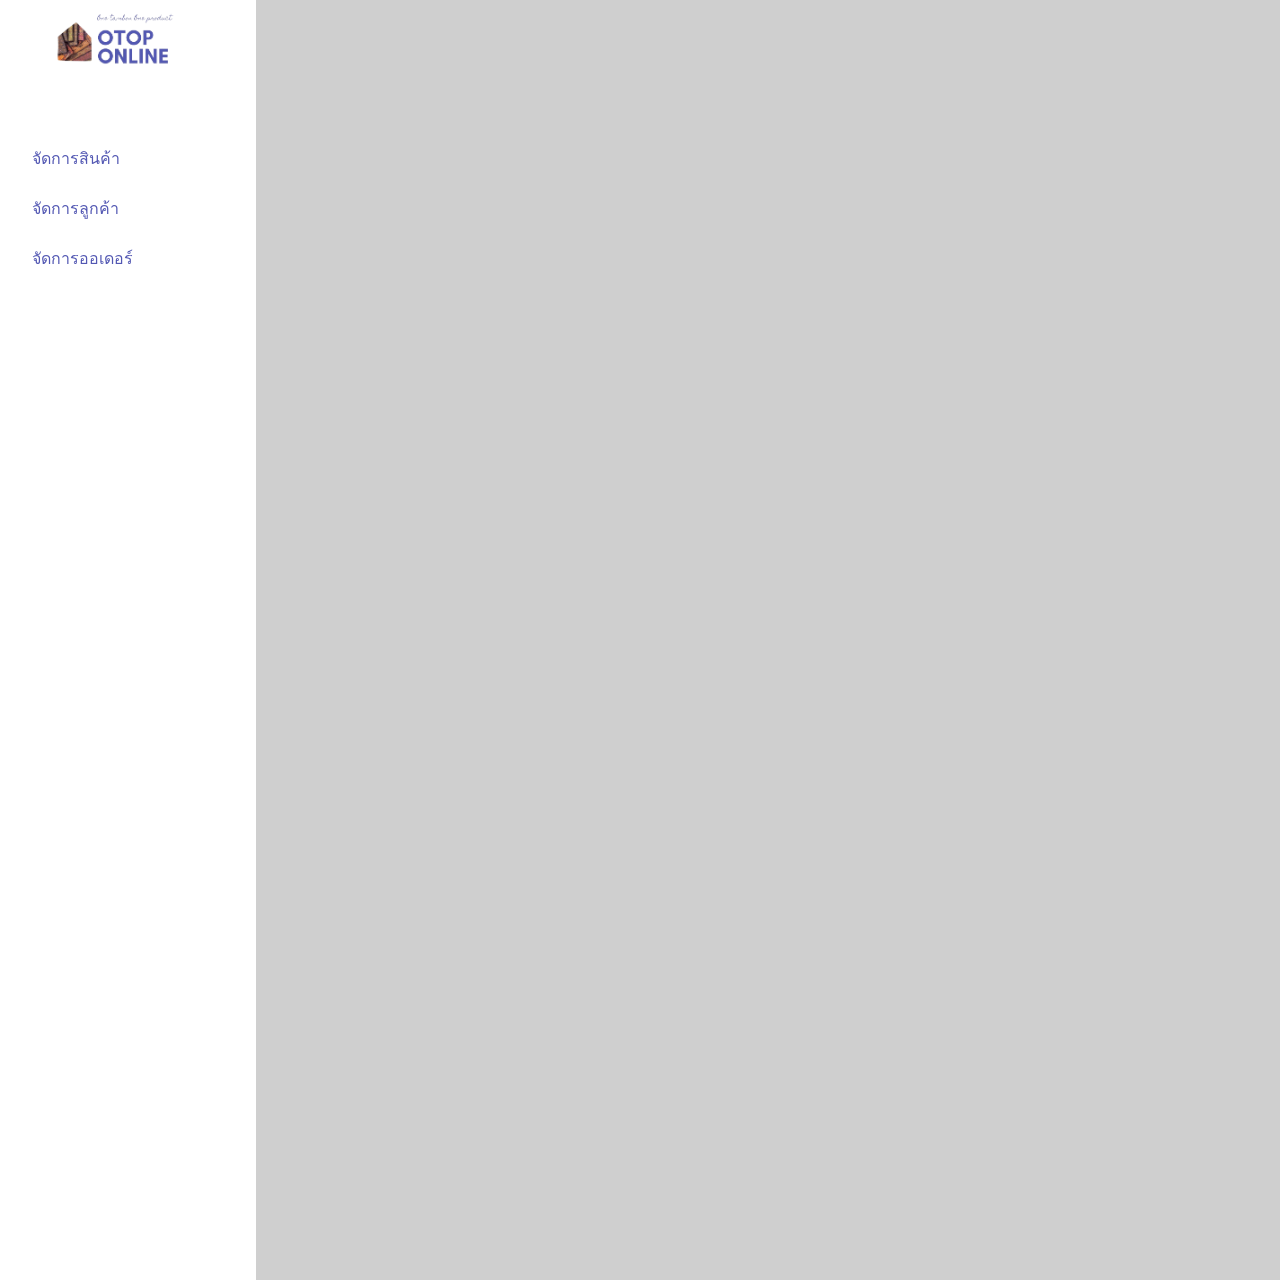
<file: admin/index.html>
<!DOCTYPE html>
<html lang="en">
<head>
    <meta charset="UTF-8">
    <meta name="viewport" content="width=device-width, initial-scale=1.0">
    <title>Document</title>
</head>
<style>
    body{
        margin: 0 auto;
        background-color: rgb(207, 207, 207);
    }
    .container{
        display: flex;
        width: 100%; /* ความกว้างเท่ากับ viewport width */
        height: 100vw;
        overflow-x: auto; /* เพิ่มการเลื่อนแนวนอน */
    }
    .navbar{
        width: 20%;
        height: 100%;
        margin-right: 1rem;
        /*padding: 1rem;*/
        background-color:white;
    }
    .navbar_logo{
        display: flex;
        justify-content: center; /* จัดภาพอยู่ตรงกลางแนวนอน */
        align-items: center; /* จัดภาพอยู่ตรงกลางแนวตั้ง */
    }
    .navbar_logo img{
        width: 150px;
        height: auto;
    }
    .navbar_option{
        margin-top: 50px;
    }
    .navbar_option_box {
        margin-bottom: 2px;
        display: flex;
        /*justify-content: center; /* จัดเรียงลิงก์ตรงกลางแนวนอน */
        align-items: center; /* จัดเรียงลิงก์ตรงกลางแนวตั้ง */
        width: 100%;
        height: 3rem;
    }
    
    .navbar_option_box a {
        padding: 1rem 1rem 1rem 2rem;
        text-decoration: none; /* ลบเส้นใต้ของลิงก์ */
        /*font-weight: bold; /* ทำให้ข้อความลิงก์เป็นตัวหนา */
        color: #5358B3; /* เปลี่ยนสีข้อความลิงก์เป็นสีดำ */
    }
    .navbar_option_box:hover {
        background-color: #5358B3; /* เปลี่ยนสีพื้นหลังเมื่อชี้ลิงก์ */
        border-radius: 10px;
    }
    .navbar_option_box:hover a {
        color: aliceblue; /* เปลี่ยนสีข้อความเมื่อชี้ลิงก์ */
    }
    .body_container{
        margin: 0.5rem;
    }

    
</style>
<body>
    <div class="container">
        <div class="navbar">
            <a class="navbar_logo">
                <img src="img/logo.png">
            </a>
            <div class="navbar_option">
                <div class="navbar_option_box">
                    <a  href="manage_product.php">จัดการสินค้า</a><br>
                </div>
                <div class="navbar_option_box">
                    <a  href="manage_customer.php">จัดการลูกค้า</a><br>
                </div>
                <div class="navbar_option_box">
                    <a  href="manage_order.php">จัดการออเดอร์</a><br>
                </div>
            </div>
            
        </div>
        <div class="body_container">

        </div>
    </div>
</body>
</html>
</file>
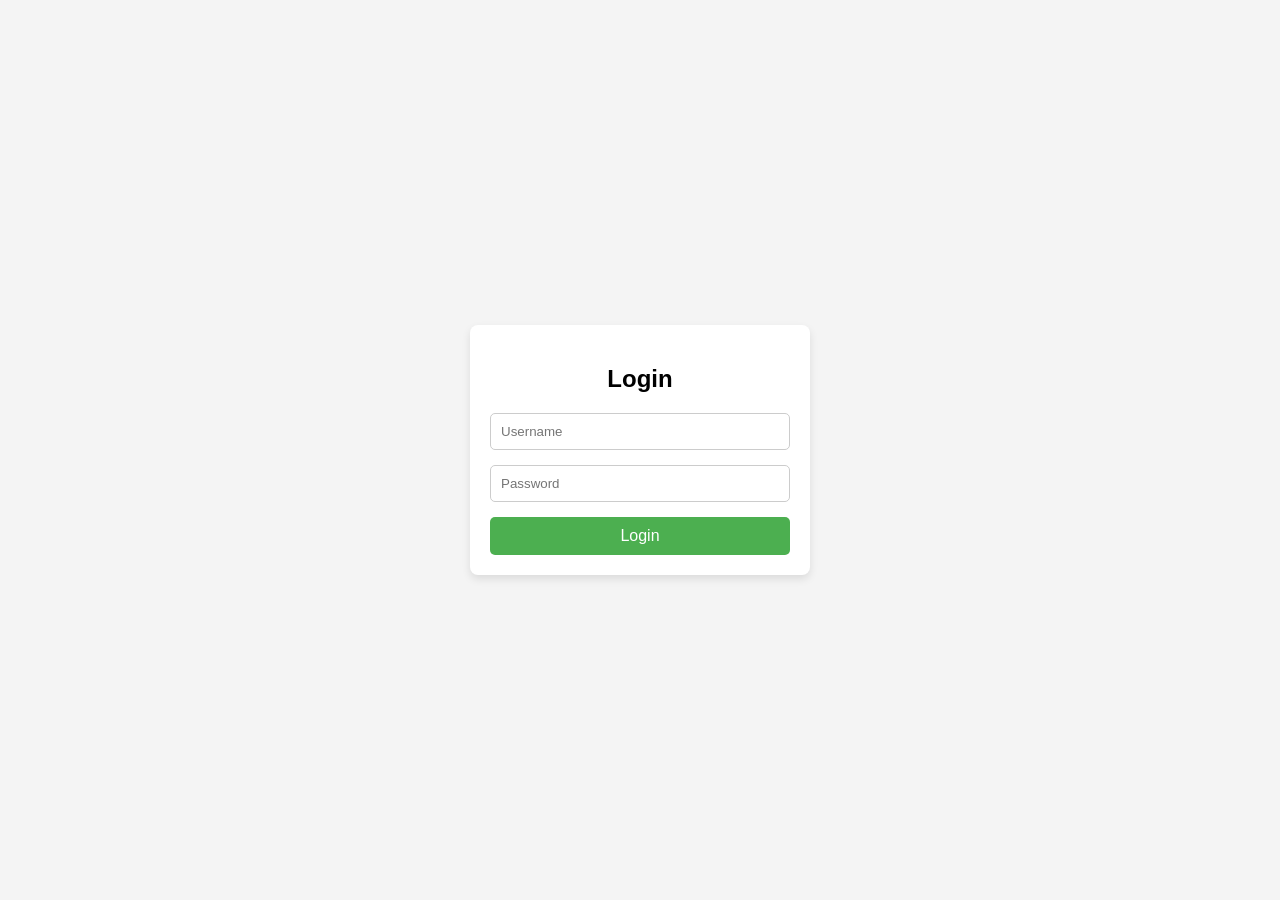
<file: admin/login.html>
<!DOCTYPE html>
<html lang="en">
<head>
<meta charset="UTF-8">
<meta name="viewport" content="width=device-width, initial-scale=1.0">
<title>Login</title>
<style>
    body {
        font-family: Arial, sans-serif;
        background-color: #f4f4f4;
        margin: 0;
        padding: 0;
        display: flex;
        justify-content: center;
        align-items: center;
        height: 100vh;
    }
    .login-container {
        background-color: #fff;
        border-radius: 8px;
        box-shadow: 0 4px 8px rgba(0, 0, 0, 0.1);
        padding: 20px;
        width: 300px;
    }
    h2 {
        text-align: center;
        margin-bottom: 20px;
    }
    input[type="text"],
    input[type="password"] {
        width: 100%;
        padding: 10px;
        margin-bottom: 15px;
        border: 1px solid #ccc;
        border-radius: 5px;
        box-sizing: border-box;
    }
    input[type="submit"] {
        width: 100%;
        background-color: #4caf50;
        color: white;
        padding: 10px;
        border: none;
        border-radius: 5px;
        cursor: pointer;
        font-size: 16px;
    }
    input[type="submit"]:hover {
        background-color: #45a049;
    }
</style>
</head>
<body>
<div class="login-container">
    <h2>Login</h2>
    <form id="login-form" action="checkUserName.php" method="post">
        <input type="text" id="userName" name="userName" placeholder="Username" required>
        <input type="password" id="password" name="password" placeholder="Password" required>
        <input type="submit" value="Login">
    </form>
</div>

</body>
</html>
</file>
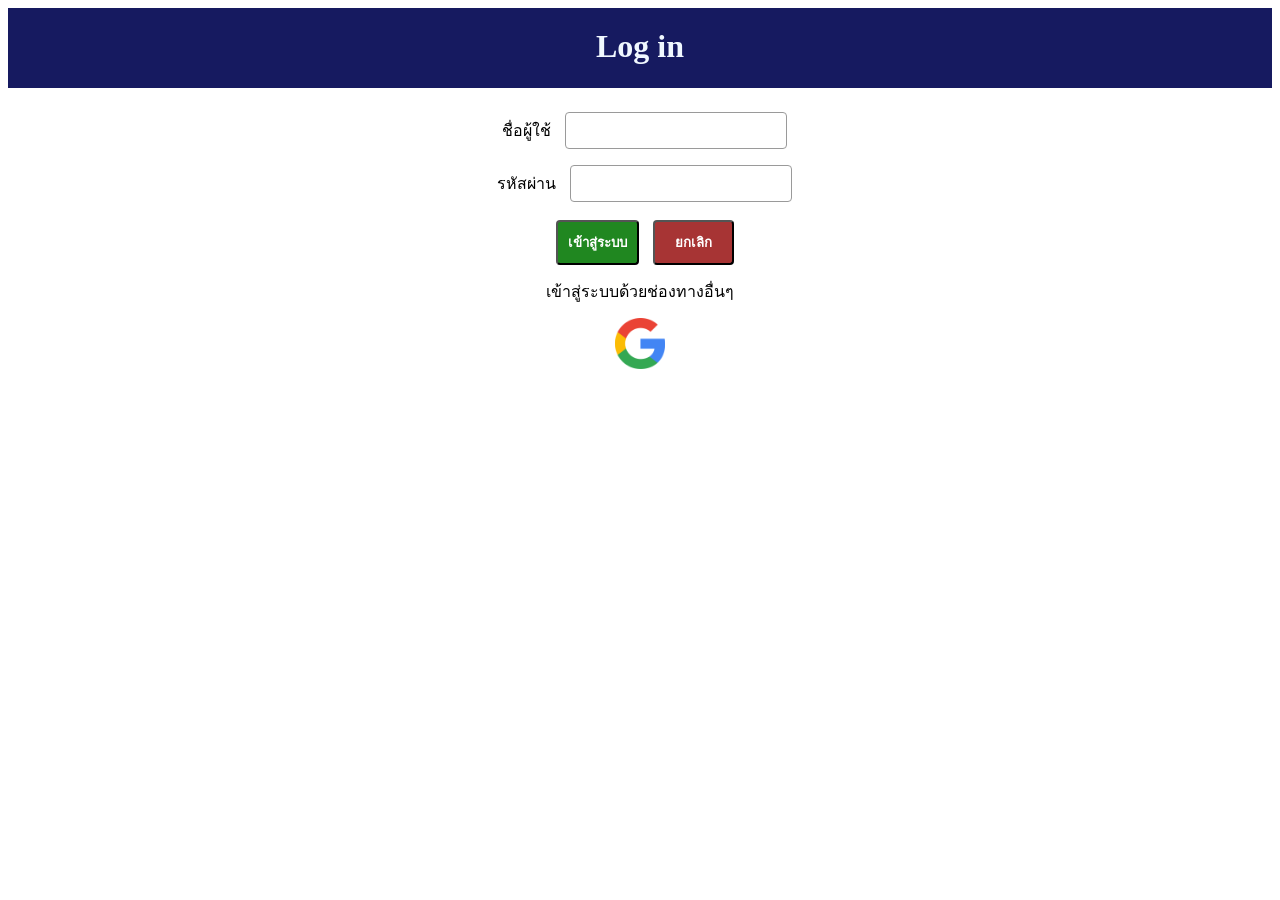
<file: customer/login.html>
<!DOCTYPE html>
<head>
    <meta charset="UTF-8">
    <meta name="viewport" content="width=device-width, initial-scale=1.0">
    <title>Log in</title>
    <style>
        .top{
            width: 100%;
            height: 80px;
            background-color: #161a60;
            margin-bottom: 1rem;
            text-align: center;
        }
        .top h1{
            color: aliceblue;
            margin: 0;
            padding: 20px;
        }
        .text_box{
            display: flex;
            align-items: center;
            justify-content: center;

        }
        p{
            margin: 0.25rem;
            padding: 10px;
        }
        input[type="text"] {
            padding: 10px;
            width: 200px;
            border: 1px solid #9a9a9a;
            border-radius: 4px;
            margin-right: 5px;
        }
        input[type="submit"]{
            padding: 10px;
            border-radius: 4px;
            margin: 10px 0px 0px 10px;
            background: rgb(32, 135, 32);
            color: white;
            font-weight: bold;
        }
        input[type="reset"]{
            padding:  10px 20px 10px 20px;
            border-radius: 4px;
            margin: 10px 0px 0px 10px;
            background: rgb(167, 52, 52);
            color: white;
            font-weight: bold;
        }
        img{
            width: 50px;
            height: auto;
        }

    </style>
</head>
<body>
    <center>
    <div class="top">
        <h1>Log in</h1>
    </div>
    <form method="post" action="checkUserNameAndPass.php">
    <!-- <form method="post" action="index.php"> -->
        <div class="text_box">
            <p>ชื่อผู้ใช้</p><input type="text" name="userName" size="20" maxlength="50">
        </div>
        <div class="text_box">
            <p>รหัสผ่าน</p><input type="text" name="password" size="20" maxlength="50">
        </div>
        <input type="submit" value="เข้าสู่ระบบ">
        <input type="reset" value="ยกเลิก">
        <p>เข้าสู่ระบบด้วยช่องทางอื่นๆ</p>
        <a href="" >
            <img src="img/google.png">
        </a>
    </form>
</center>
</body>
</html>
</file>
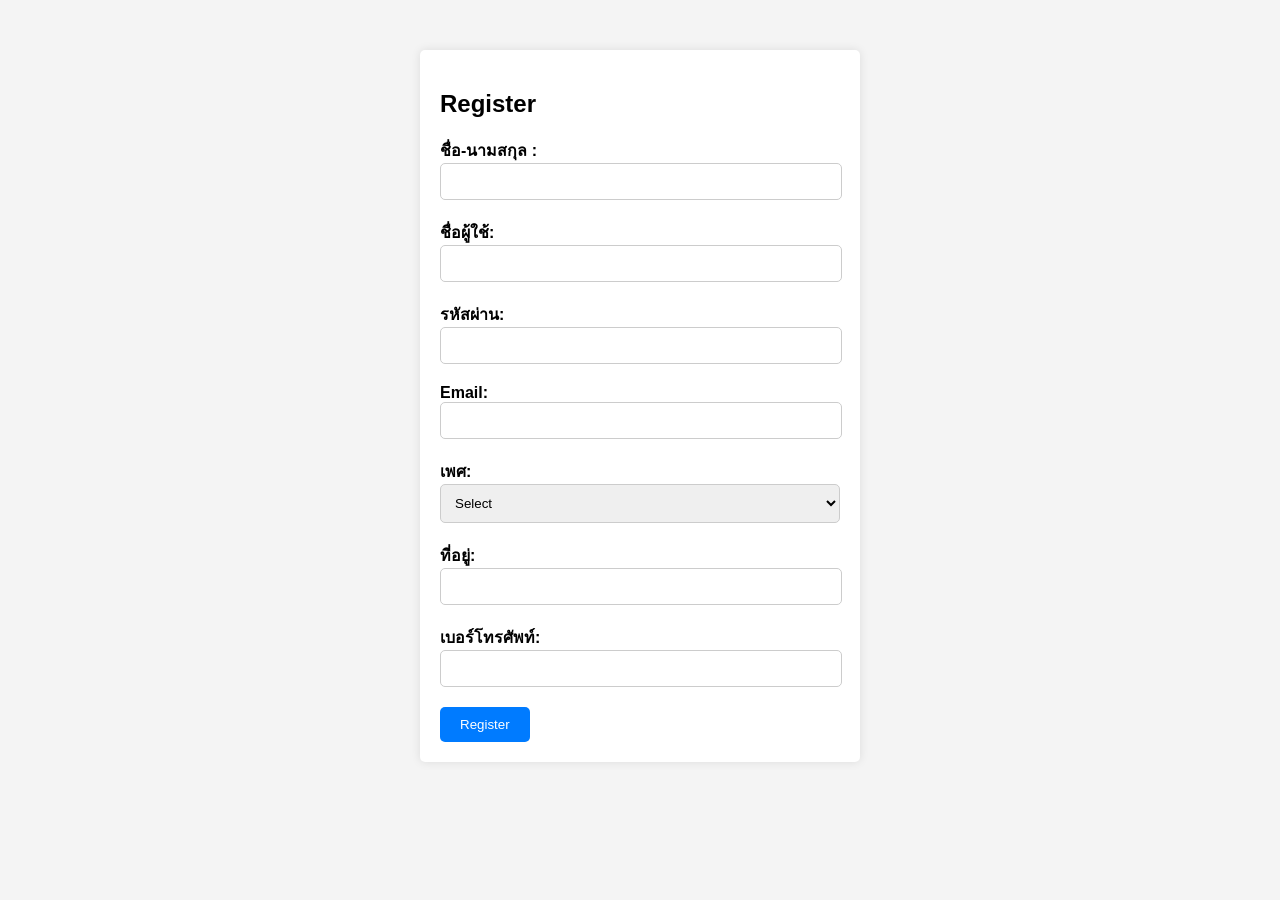
<file: customer/Register.html>
<!DOCTYPE html>
<html lang="en">
<head>
    <meta charset="UTF-8">
    <meta name="viewport" content="width=device-width, initial-scale=1.0">
    <title>Register</title>
    <style>
        body {
            font-family: Arial, sans-serif;
            margin: 0;
            padding: 0;
            background-color: #f4f4f4;
        }

        .container {
            max-width: 400px;
            margin: 50px auto;
            background-color: #fff;
            padding: 20px;
            border-radius: 5px;
            box-shadow: 0 0 10px rgba(0, 0, 0, 0.1);
        }

        .form-group {
            margin-bottom: 20px;
        }

        label {
            display: block;
            font-weight: bold;
        }

        input[type="text"],
        input[type="email"],
        input[type="password"] {
            width: 95%;
            padding: 10px;
            border: 1px solid #ccc;
            border-radius: 5px;
        }

        select {
            width: 100%;
            padding: 10px;
            border: 1px solid #ccc;
            border-radius: 5px;
        }

        button {
            padding: 10px 20px;
            background-color: #007bff;
            color: #fff;
            border: none;
            border-radius: 5px;
            cursor: pointer;
            transition: background-color 0.3s ease;
        }

        button:hover {
            background-color: #0056b3;
        }
    </style>
</head>
<body>
    <div class="container">
        <form action="register.php" method="post">
            <h2>Register</h2>
            <div class="form-group">
                <label for="FnameLname">ชื่อ-นามสกุล :</label>
                <input type="text" id="FnameLname" name="FnameLname" required>
            </div>
            <div class="form-group">
                <label for="username">ชื่อผู้ใช้:</label>
                <input type="text" id="username" name="username" required>
            </div>
            <div class="form-group">
                <label for="password">รหัสผ่าน:</label>
                <input type="password" id="password" name="password" required>
            </div>
            <div class="form-group">
                <label for="email">Email:</label>
                <input type="email" id="email" name="email" required>
            </div>
            <div class="form-group">
                <label for="Sex">เพศ:</label>
                <select name="SelectSex" id="SelectSex" required>
                    <option value="Select">Select</option>
                    <option value="Male">Male</option>
                    <option value="Female">Female</option>
                </select>
            </div>
            <div class="form-group">
                <label for="address">ที่อยู่:</label>
                <input type="text" id="address" name="address" required>
            </div>
            <div class="form-group">
                <label for="tel">เบอร์โทรศัพท์:</label>
                <input type="text" id="tel" name="tel" required>
            </div>

            <button type="submit" id="submitregis">Register</button>
        </form>
    </div>
</body>
</html>
</file>
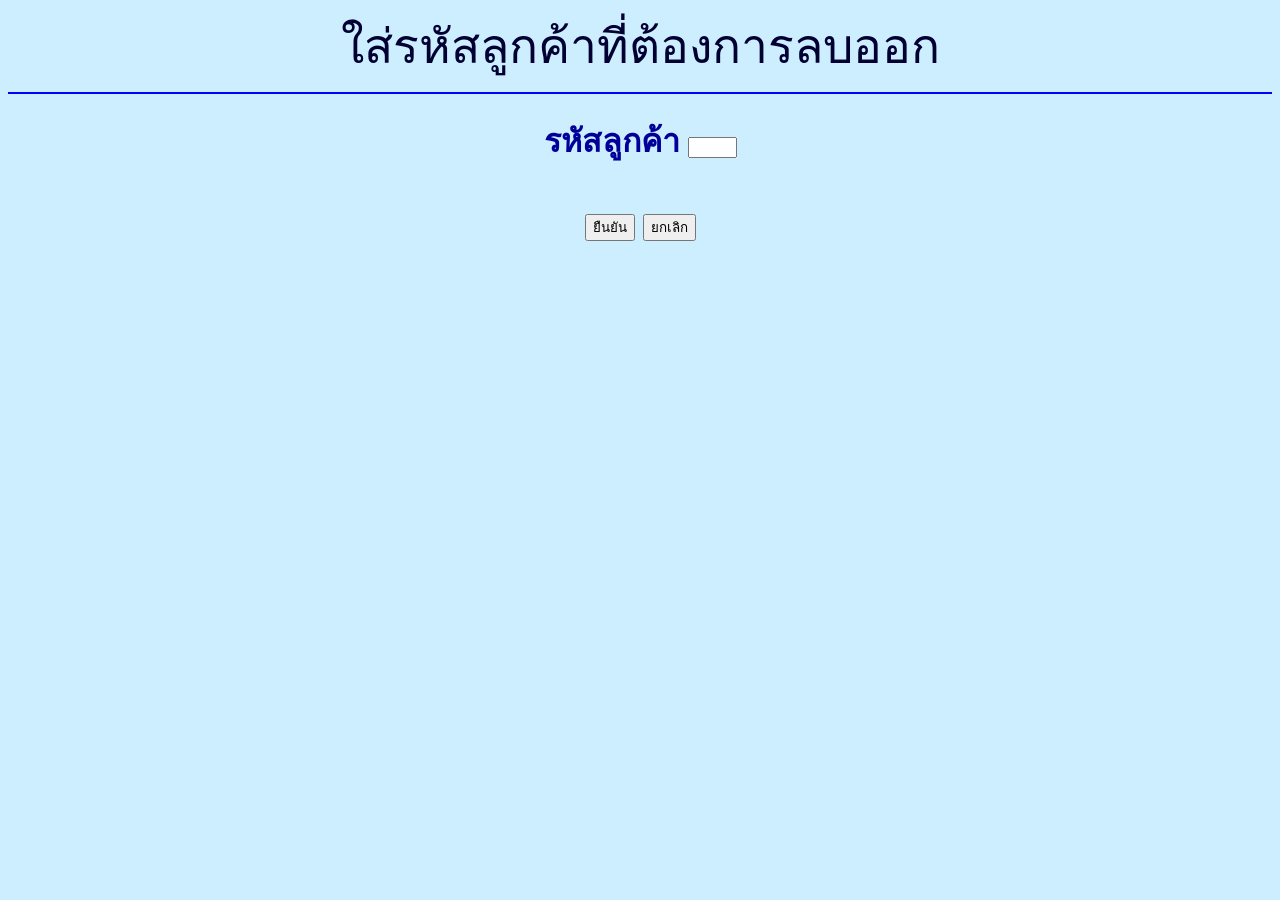
<file: admin/customer/delete_form.html>
<!DOCTYPE html>
<html lang="en">
<head>
    <meta charset="UTF-8">
    <meta name="viewport" content="width=device-width, initial-scale=1.0">
    <title>Sample form</title>
</head>
<body bgcolor="#cceeff" text=#000099>
    <center>
        <font size="7" color="#000033">
            ใส่รหัสลูกค้าที่ต้องการลบออก
        </font>
        <hr color="blue">
        <form method="get" action="delete.php">
            <h1>รหัสลูกค้า
                <input type="text" name="code" size="4" maxlength="4">
                <br><br>

                <input type="submit" value="ยืนยัน">
                <input type="reset" value="ยกเลิก">
            </h1>
        </form>
    </center>
</body>
</html>
</file>
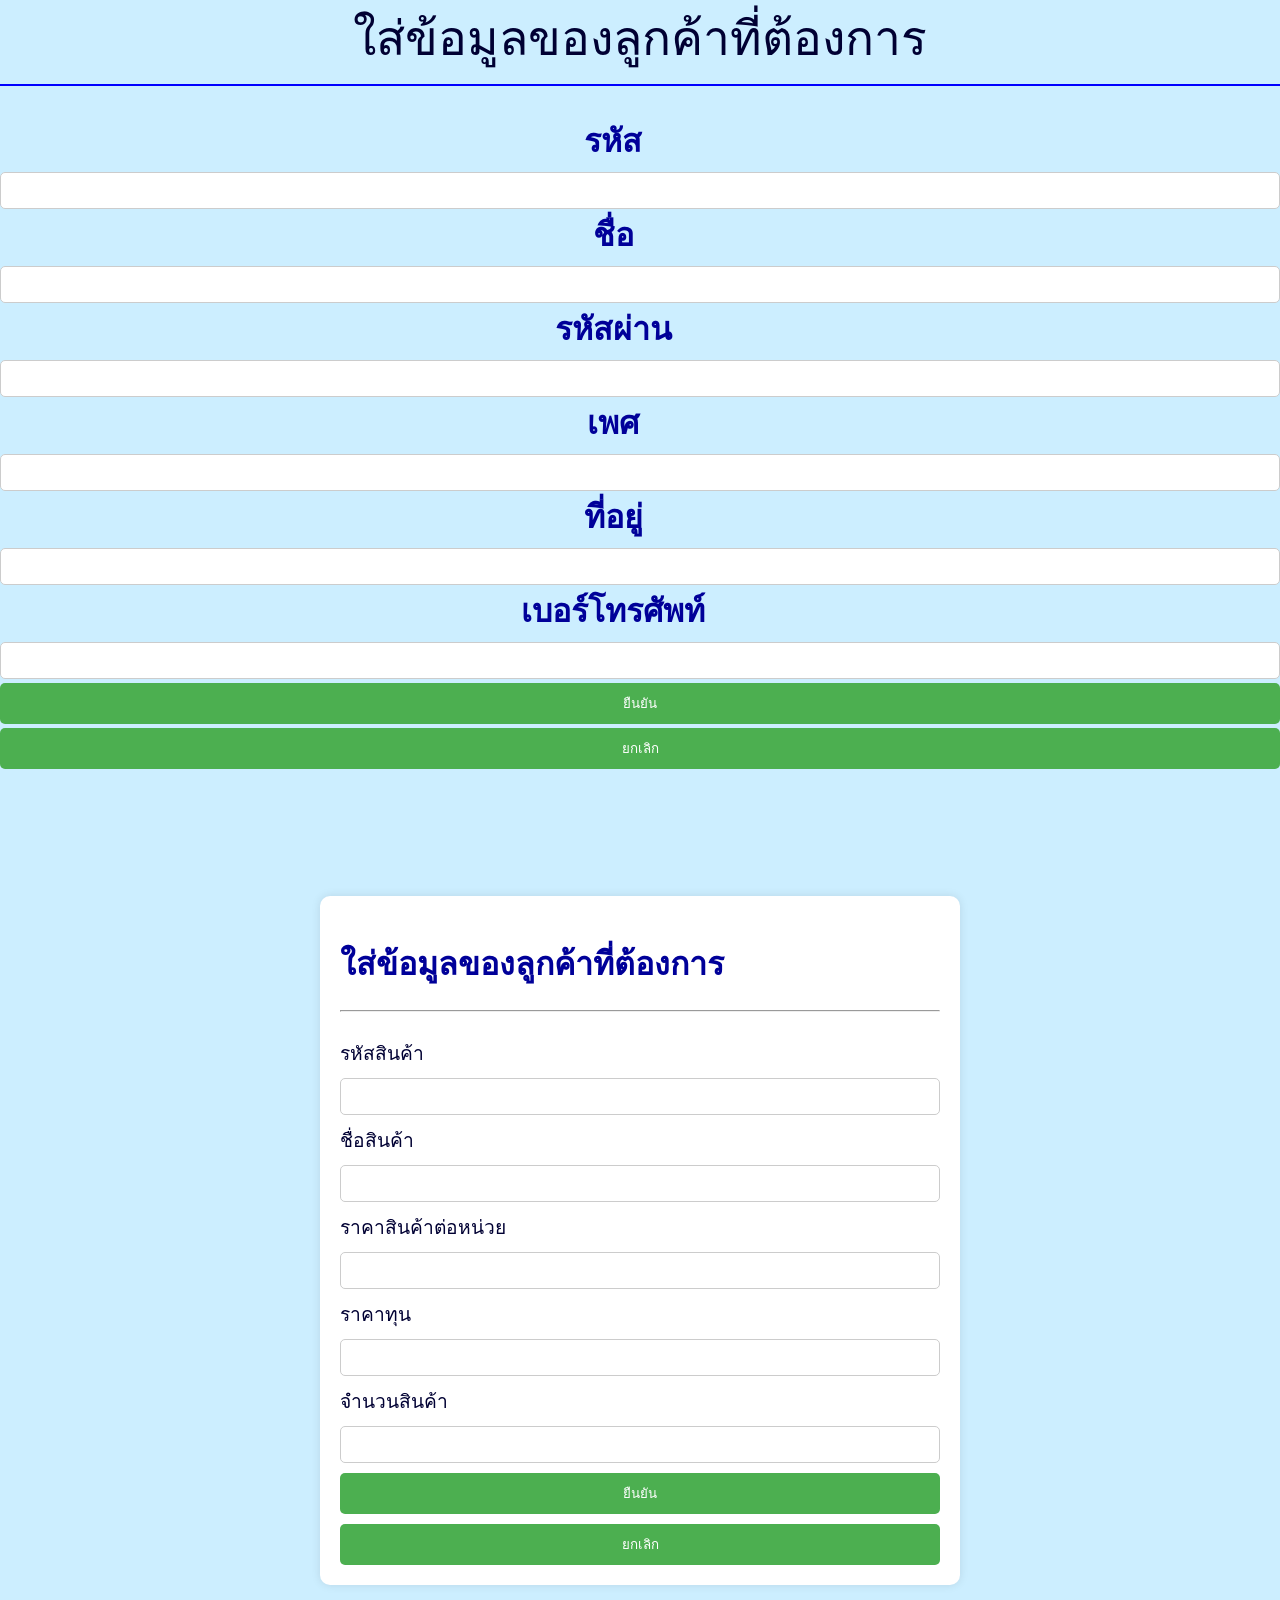
<file: admin/customer/insert_form.html>
<!DOCTYPE html>
<html lang="en">
<head>
    <meta charset="UTF-8">
    <meta name="viewport" content="width=device-width, initial-scale=1.0">
    <title>Sample form</title>
    <style>
        body {
            font-family: 'Segoe UI', Tahoma, Geneva, Verdana, sans-serif;
            background-color: #cceeff;
            color: #000099;
            margin: 0;
            padding: 0;
        }

        .container {
            display: grid;
            place-items: center;
            height: 100vh;
        }

        .form-container {
            width: 70%;
            max-width: 600px;
            background-color: #ffffff;
            padding: 20px;
            border-radius: 10px;
            box-shadow: 0 0 10px rgba(0, 0, 0, 0.1);
        }

        form {
            display: grid;
            gap: 10px;
        }

        label {
            font-size: 1.2rem;
            color: #000033;
        }

        input {
            padding: 10px;
            box-sizing: border-box;
            width: 100%;
            border: 1px solid #ccc;
            border-radius: 5px;
        }

        input[type="submit"],
        input[type="reset"] {
            background-color: #4caf50;
            color: white;
            cursor: pointer;
            padding: 10px;
            border: none;
            border-radius: 5px;
        }

        input[type="submit"]:hover,
        input[type="reset"]:hover {
            background-color: #45a049;
        }
    </style>
</head>
<body bgcolor="#cceeff" text=#000099>
    <center>
        <font size="7" color="#000033">
            ใส่ข้อมูลของลูกค้าที่ต้องการ
        </font>
        <hr color="blue">
        <form method="post" action="insert_form.php">
            <h1>รหัส &nbsp&nbsp&nbsp&nbsp&nbsp
                <input type="text" name="a1" size="4" maxlength="5"><br>
                ชื่อ &nbsp&nbsp&nbsp&nbsp&nbsp
                <input type="text" name="a2" size="20" maxlength="20"><br>
                รหัสผ่าน &nbsp&nbsp&nbsp&nbsp&nbsp
                <input type="text" name="a6" size="10" maxlength="20"><br>
                เพศ &nbsp&nbsp&nbsp&nbsp&nbsp
                <input type="text" name="a3" size="1" maxlength="1"><br>
                ที่อยู่ &nbsp&nbsp&nbsp&nbsp&nbsp
                <input type="text" name="a4" size="50" maxlength="80"><br>
                เบอร์โทรศัพท์ &nbsp&nbsp&nbsp&nbsp&nbsp
                <input type="text" name="a5" size="10" maxlength="10"><br>
                
                
                <input type="submit" value="ยืนยัน">
                <input type="reset" value="ยกเลิก">
            </h1>
        </form>
    </center>
    <div class="container">
        <div class="form-container">
            <h1>ใส่ข้อมูลของลูกค้าที่ต้องการ</h1>
            <hr>
            <?php
                if(isset($_GET['data'])){
                    $lastId = $_GET['data'];
                    echo 'รหัสสินค้าล่าสุดคือ: ' . $lastId;
                } else {
                    echo 'No data parameter found.';
                }
            ?>
            <br>
            <form method="post" action="insert_form.php">
                <label for="a1">รหัสสินค้า</label>
                <input type="text" name="a1" id="a1" size="5" maxlength="5">

                <label for="a2">ชื่อสินค้า</label>
                <input type="text" name="a2" id="a2" size="50" maxlength="20">

                <label for="a3">ราคาสินค้าต่อหน่วย</label>
                <input type="text" name="a3" id="a3" size="10" maxlength="10">

                <label for="a3">ราคาทุน</label>
                <input type="text" name="a5" id="a5" size="10" maxlength="10">

                <label for="a4">จำนวนสินค้า</label>
                <input type="text" name="a4" id="a4" size="50" maxlength="80">

                <input type="submit" value="ยืนยัน">
                <input type="reset" value="ยกเลิก">
            </form>
        </div>
    </div>
</body>
</html>
</file>
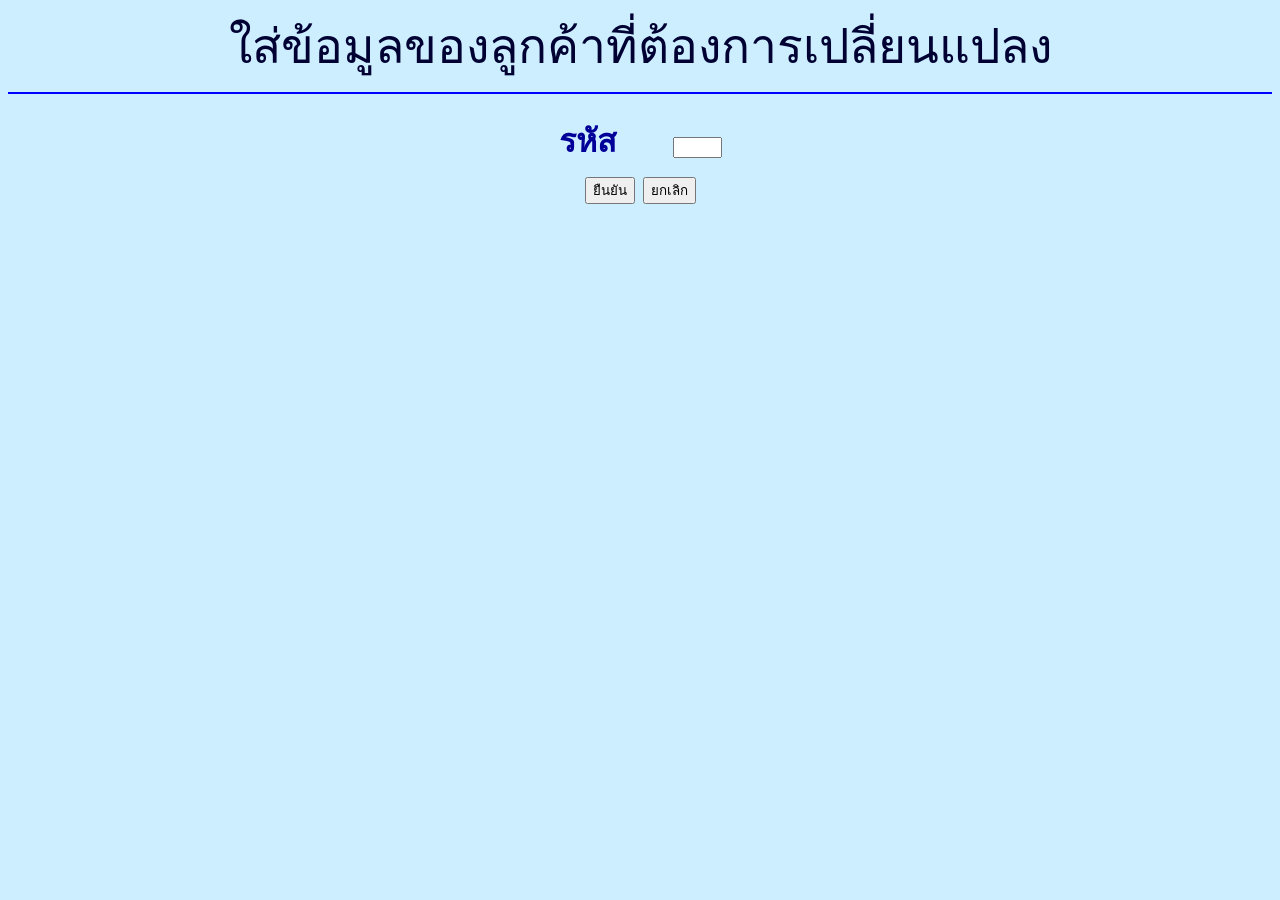
<file: admin/customer/update_form.html>
<!DOCTYPE html>
<html lang="en">
<head>
    <meta charset="UTF-8">
    <meta name="viewport" content="width=device-width, initial-scale=1.0">
    <title>Sample form</title>
</head>
<body bgcolor="#cceeff" text=#000099>
    <center>
        <font size="7" color="#000033">
            ใส่ข้อมูลของลูกค้าที่ต้องการเปลี่ยนแปลง
        </font>
        <hr color="blue">
        <form method="get" action="update.php">
            <h1>รหัส &nbsp&nbsp&nbsp&nbsp&nbsp
                <input type="text" name="data" size="4" maxlength="4"><br>
 
                <input type="submit" value="ยืนยัน">
                <input type="reset" value="ยกเลิก">
            </h1>
        </form>
    </center>
</body>
</html>
</file>
